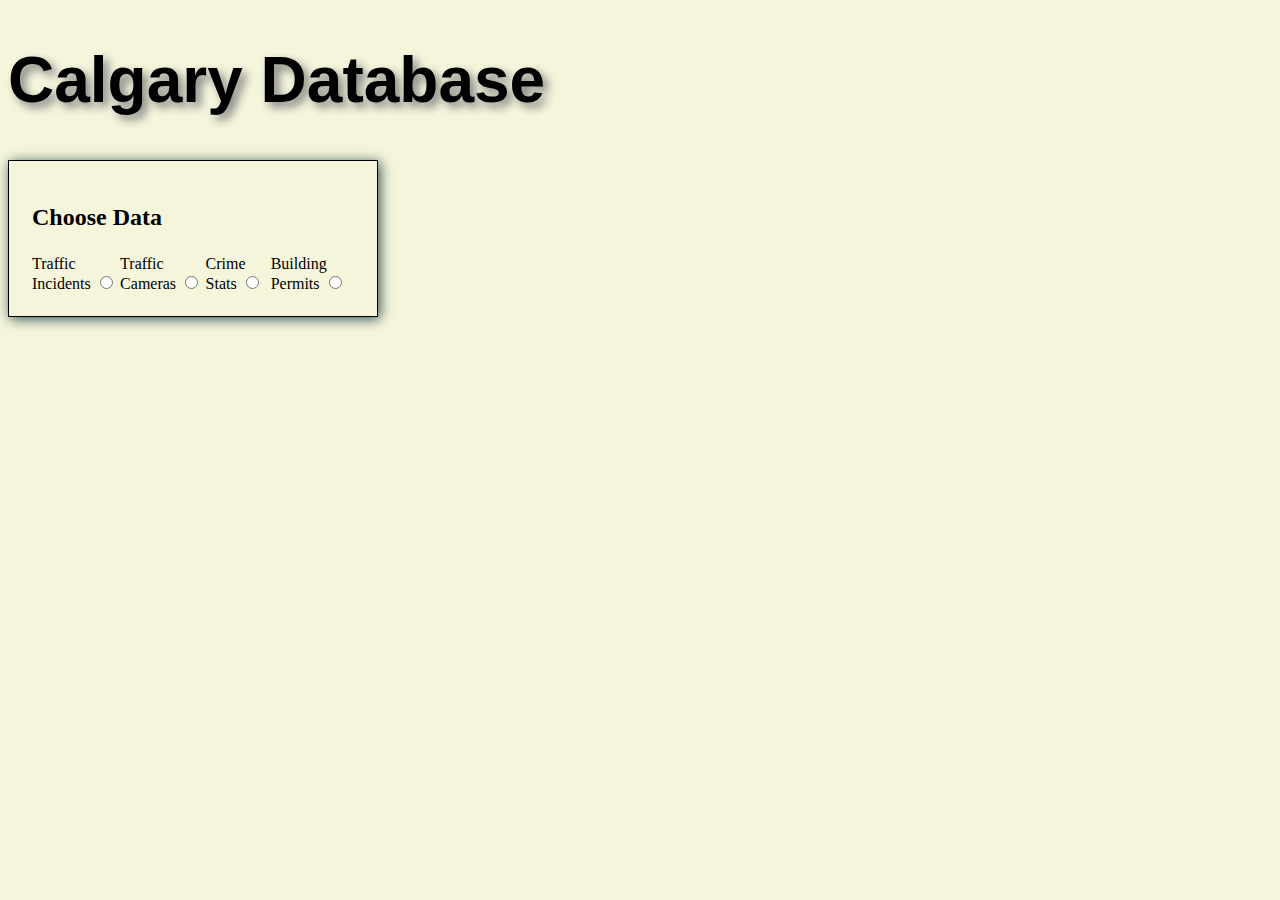
<file: index.html>
<!DOCTYPE html>
<html>
<head>
<title>Calgary Database</title>
<script type='text/javascript' src='index.JS'></script>
<script type='text/javascript' src='TrafficIncidents.JS'></script>
<script type='text/javascript' src='StandardJSFunctions.js'></script>
<script type='text/javascript' src='TrafficCameras.JS'></script>
<script type='text/javascript' src='CrimeStats.JS'></script>
<script type='text/javascript' src='BuildingPermits.JS'></script>
<link type='text/css' rel='stylesheet' href='database.css'>
</head>
<body>
    <header>
        <h1>Calgary Database</h1>
    </header>
    <div id="selectionbox">
    <form>
        <table>
            <tr>
                <td colspan="4">
                    <label><h2>Choose Data</h2></label>
                </td>
            </tr>
            <tr>
                <td>
                    <label>Traffic Incidents</label>
                    <input type="radio" id="Traffic Incidents" name ="selection" value="Traffic Incidents" onchange="InitializeWebPageTrafficIncidents();">
                </td>
                <td>
                    <label>Traffic Cameras</label>
                    <input type="radio" id="Traffic Cameras" name ="selection" value="Traffic Cameras" onchange="InitializeWebPageTrafficCameras();">
                </td>
                <td>
                    <label>Crime Stats</label>
                    <input type="radio" id="Crime Stats" name ="selection" value="Crime Stats" onchange="InitializeWebPageCrimeStats();">
                </td>
                <td>
                    <label>Building Permits</label>
                    <input type="radio" id="Building Permits" name ="selection" value="Building Permits" onchange="InitializeWebPageBuildingPermits();">
                </td>
            </tr>
        </table>
    </form>
    </div>
    <div id="outputform" class="hidden">
        <span id="dataOutput"></span>
    </div>
</body>
</html>
</file>
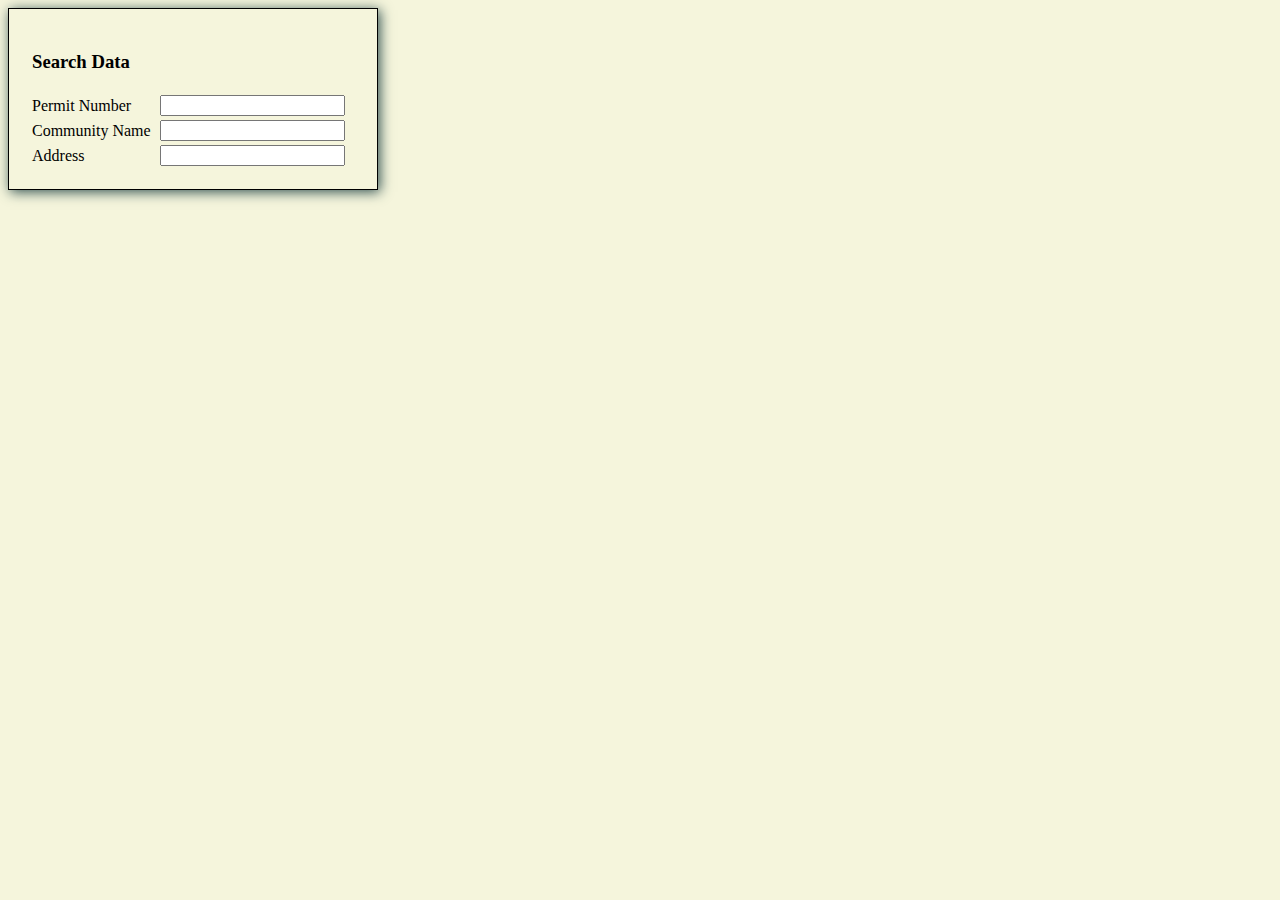
<file: BuildingPermits.html>
<!DOCTYPE html>
<html>
<head>
<title>Building Permits</title>
<script type='text/javascript' src='BuildingPermits.JS'></script>
<link type='text/css' rel='stylesheet' href='database.css'>
</head>
<body>
    <form>
        <table>
            <tr>
                <td colspan="2">
                    <h3>
                        Search Data
                    </h3>
                </td>
            </tr>
            <tr>
                <td>
                    <label>Permit Number</label>
                </td>
                <td>
                    <input type="text" id="permitnum" name="permitnum">
                </td>
            </tr>
            <tr>
                <td>
                    <label>Community Name</label>
                </td>
                <td>
                    <input type="text" id="communityName" name="communityName">
                </td>
            </tr>
            <tr>
                <td>
                    <label>Address</label>
                </td>
                <td>
                    <input type="text" id="address" name="address">
                </td>
            </tr>
        </table>
    </form>
    <div id="SearchResults"></div>
</body>
</html>
</file>
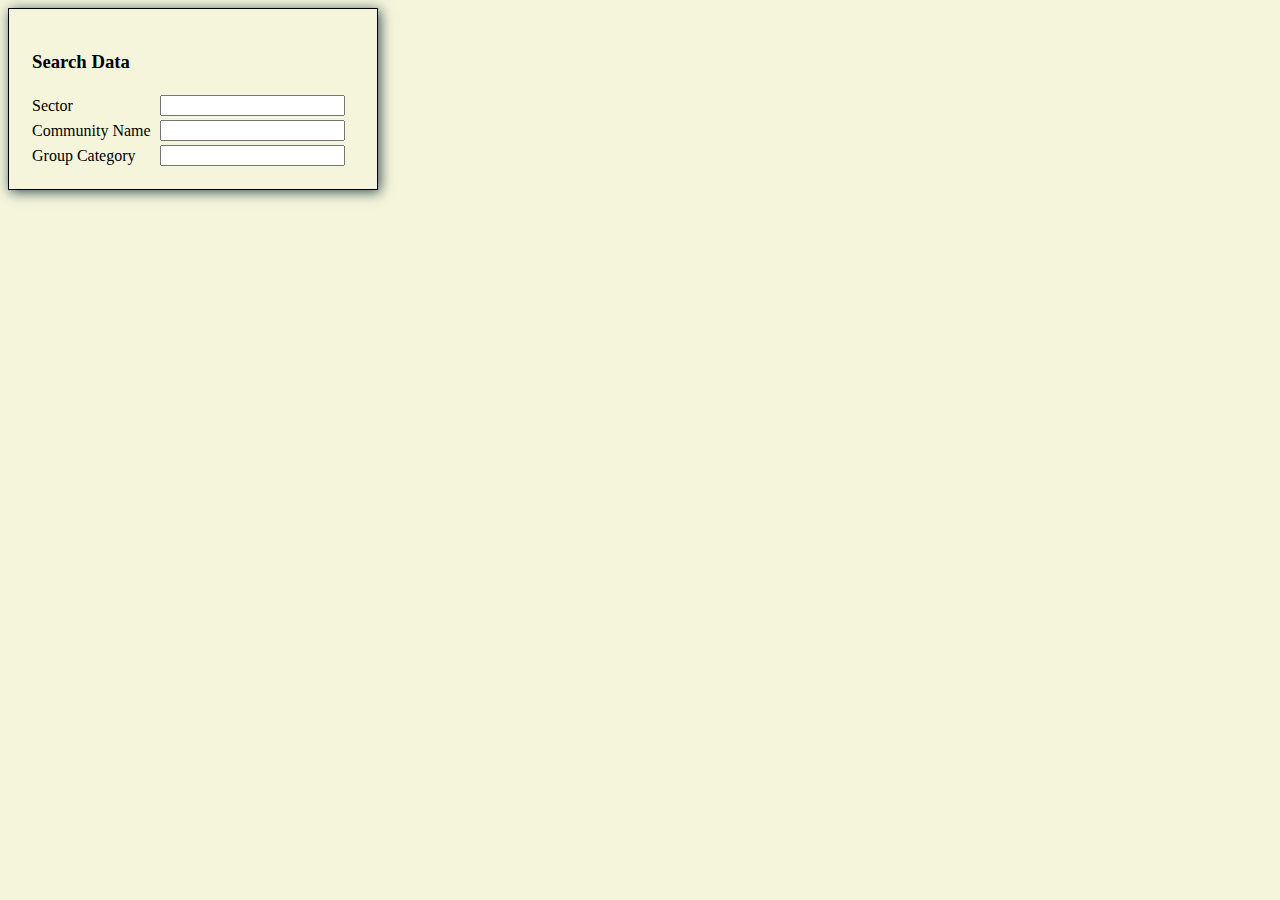
<file: CrimeStats.html>
<!DOCTYPE html>
<html>
<head>
<title>Crime Stats</title>
<script type='text/javascript' src='CrimeStats.JS'></script>
<link type='text/css' rel='stylesheet' href='database.css'>
</head>
<body>
    <form>
        <table>
            <tr>
                <td colspan="2">
                    <h3>
                        Search Data
                    </h3>
                </td>
            </tr>
            <tr>
                <td>
                    <label>Sector</label>
                </td>
                <td>
                    <input type="text" id="sector" name="sector">
                </td>
            </tr>
            <tr>
                <td>
                    <label>Community Name</label>
                </td>
                <td>
                    <input type="text" id="communities" name="communities">
                </td>
            </tr>
            <tr>
                <td>
                    <label>Group Category</label>
                </td>
                <td>
                    <input type="text" id="groupCategory" name="groupCategory">
                </td>
            </tr>
        </table>
    </form>
    <div id="SearchResults"></div>
</body>
</html>
</file>
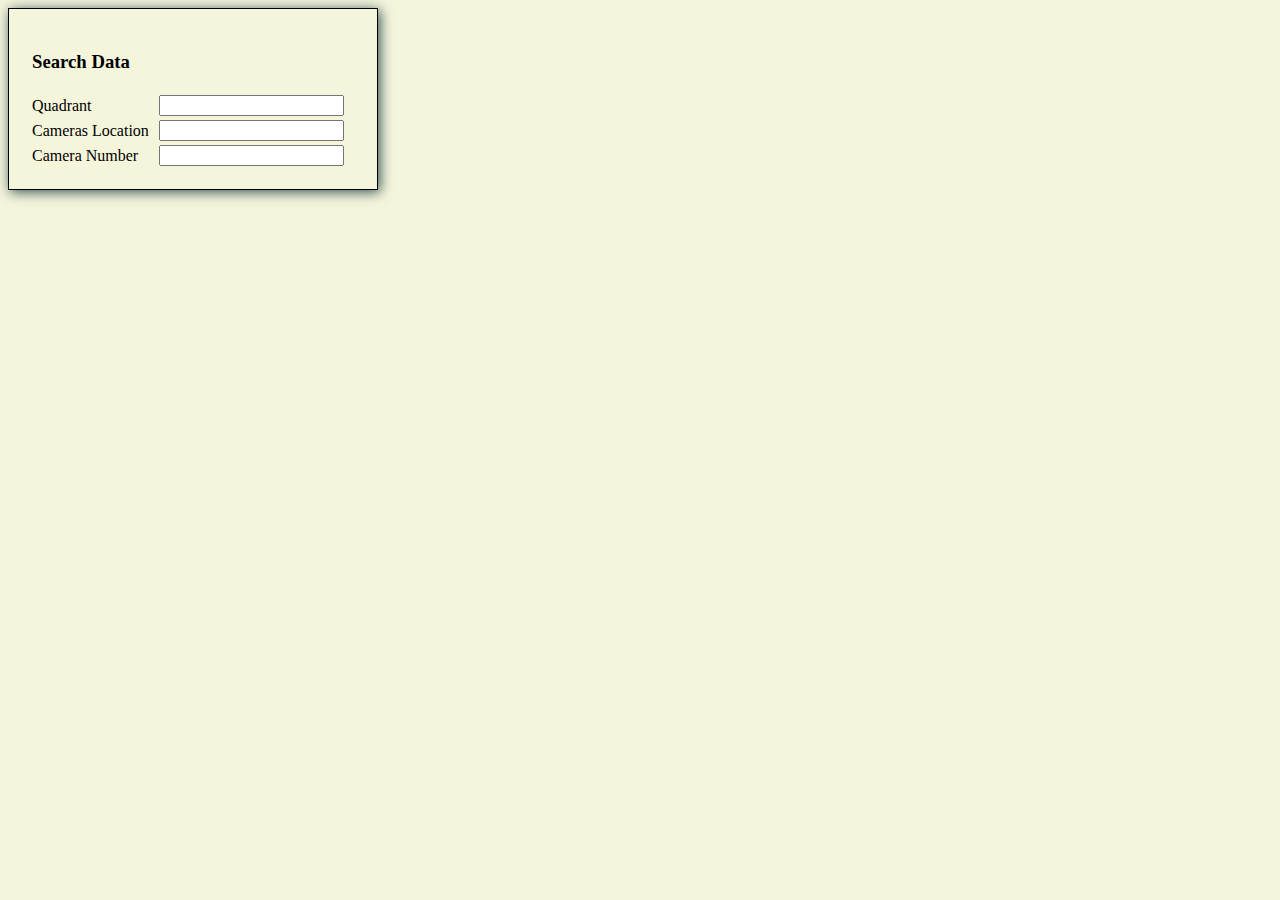
<file: TrafficCameras.html>
<!DOCTYPE html>
<html>
<head>
<title>Traffic Cameras</title>
<script type='text/javascript' src='TrafficCameras.JS'></script>
<link type='text/css' rel='stylesheet' href='database.css'>
</head>
<body>
    <form>
        <table>
            <tr>
                <td colspan="2">
                    <h3>
                        Search Data
                    </h3>
                </td>
            </tr>
            <tr>
                <td>
                    <label>Quadrant</label>
                </td>
                <td>
                    <input type="text" id="quadrant" name="quadrant">
                </td>
            </tr>
            <tr>
                <td>
                    <label>Cameras Location</label>
                </td>
                <td>
                    <input type="text" id="cameraLocation" name="cameraLocation ">
                </td>
            </tr>
            <tr>
                <td>
                    <label>Camera Number</label>
                </td>
                <td>
                    <input type="text" id="cameraNumber" name="cameraNumber">
                </td>
            </tr>
        </table>
    </form>
    <div id="SearchResults"></div>
</body>
</html>
</file>
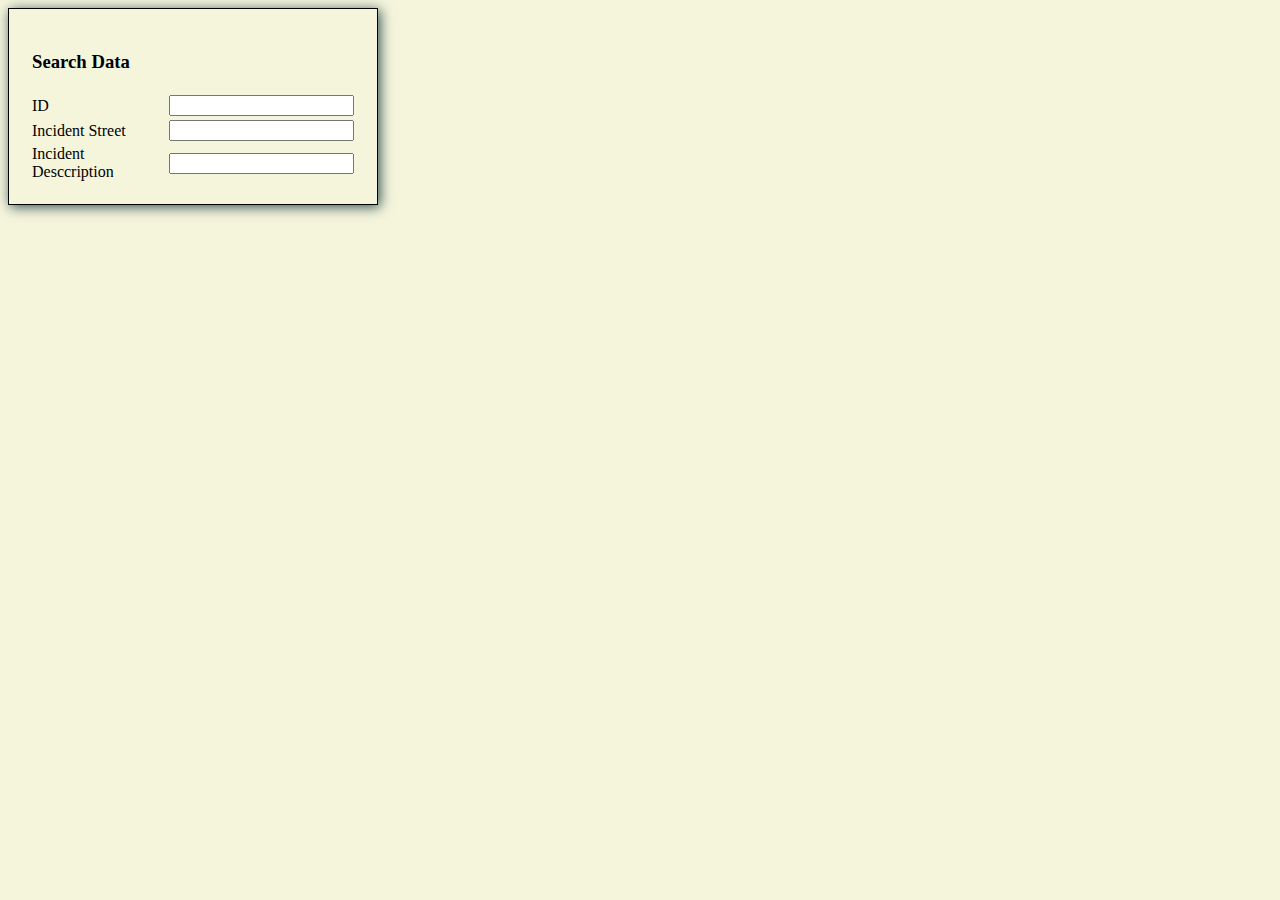
<file: TrafficIncidents.html>
<!DOCTYPE html>
<html>
<head>
<title>Traffic Incidents</title>
<script type='text/javascript' src='TrafficIncidents.JS'></script>
<link type='text/css' rel='stylesheet' href='database.css'>
</head>
<body>
    <form>
        <table>
            <tr>
                <td colspan="2">
                    <h3>
                        Search Data
                    </h3>
                </td>
            </tr>
            <tr>
                <td>
                    <label>ID</label>
                </td>
                <td>
                    <input type="text" id="idSearch" name="idSearch">
                </td>
            </tr>
            <tr>
                <td>
                    <label>Incident Street</label>
                </td>
                <td>
                    <input type="text" id="incidentLocation" name="incidentLocation">
                </td>
            </tr>
            <tr>
                <td>
                    <label>Incident Desccription</label>
                </td>
                <td>
                    <input type="text" id="incidentDescription" name="incidentDescription">
                </td>
            </tr>
        </table>
    </form>
    <div id="SearchResults"></div>
</body>
</html>
</file>
<file: database.css>
@media all {
    div#bookmarks {
        display: block;
    }
    .header {
        background-color:rgb(37, 37, 37);
        color: white;
        display: inline-flex
    }
    span#hdr-rowid,
    span.row-rowid {
        width: 100px;
    }
    span#hdr-incident_info,
    span.row-incident_info {
        width: 200px;
    }
    span#hdr-description,
    span.row-description {
        width: 200px;
    }
    span#hdr-start_dt,
    span.row-start_dt {
        width: 200px;
    }
    span#hdr-longitude,
    span.row-longitude {
        width: 200px;
    }
    span#hdr-latitude,
    span.row-latitude {
        width: 200px;
    }
    span#hdr-count,
    span.row-count {
        width: 50px;
    }
    span#hdr-id,
    span.row-id {
        width: 300px;
    }
    span#hdr-url,
    span.row-url {
        width: 400px;
    }
    span#hdr-quadrant,
    span.row-quadrant {
        width: 200px;
    }
    span#hdr-camera_location,
    span.row-camera_location {
        width: 200px;
    }
    span#hdr-sector,
    span.row-sector {
        width: 200px;
    }
    span#hdr-community_name,
    span.row-community_name {
        width: 200px;
    }
    span#hdr-group_category,
    span.row-group_category {
        width: 200px;
    }
    span#hdr-category,
    span.row-category {
        width: 200px;
    }
    span#hdr-resident_count,
    span.row-resident_count {
        width: 200px;
    }
    span#hdr-date,
    span.row-date {
        width: 200px;
    }
    span#hdr-permitnum,
    span.row-permitnum {
        width: 200px;
    }
    span#hdr-locationaddresses,
    span.row-locationaddresses {
        width: 200px;
    }
    span#hdr-estprojectcost,
    span.row-estprojectcost {
        width: 200px;
    }
    span#hdr-communityname,
    span.row-communityname {
        width: 200px;
    }
    span#hdr-google,
    span.row-google {
        width: 200px;
    }

    .row {
        display: inline-flex;
        margin-bottom: 20px;
    }
    .even-row {
        background-color:rgb(170, 185, 190);
    }
    table {
        
            border: 1px solid black;
            box-shadow: 2px 2px 12px darkslategrey;
            width: 370px;
            min-width: 370px;
            padding: 20px;
            margin-bottom: 10px;
        
    }
    body {
        background-color: beige;
    }

    h1 {
        font-family: 'Anton', sans-serif;
        font-size: 400%;
        text-shadow: 5px 5px 10px gray;
    }
}
</file>
